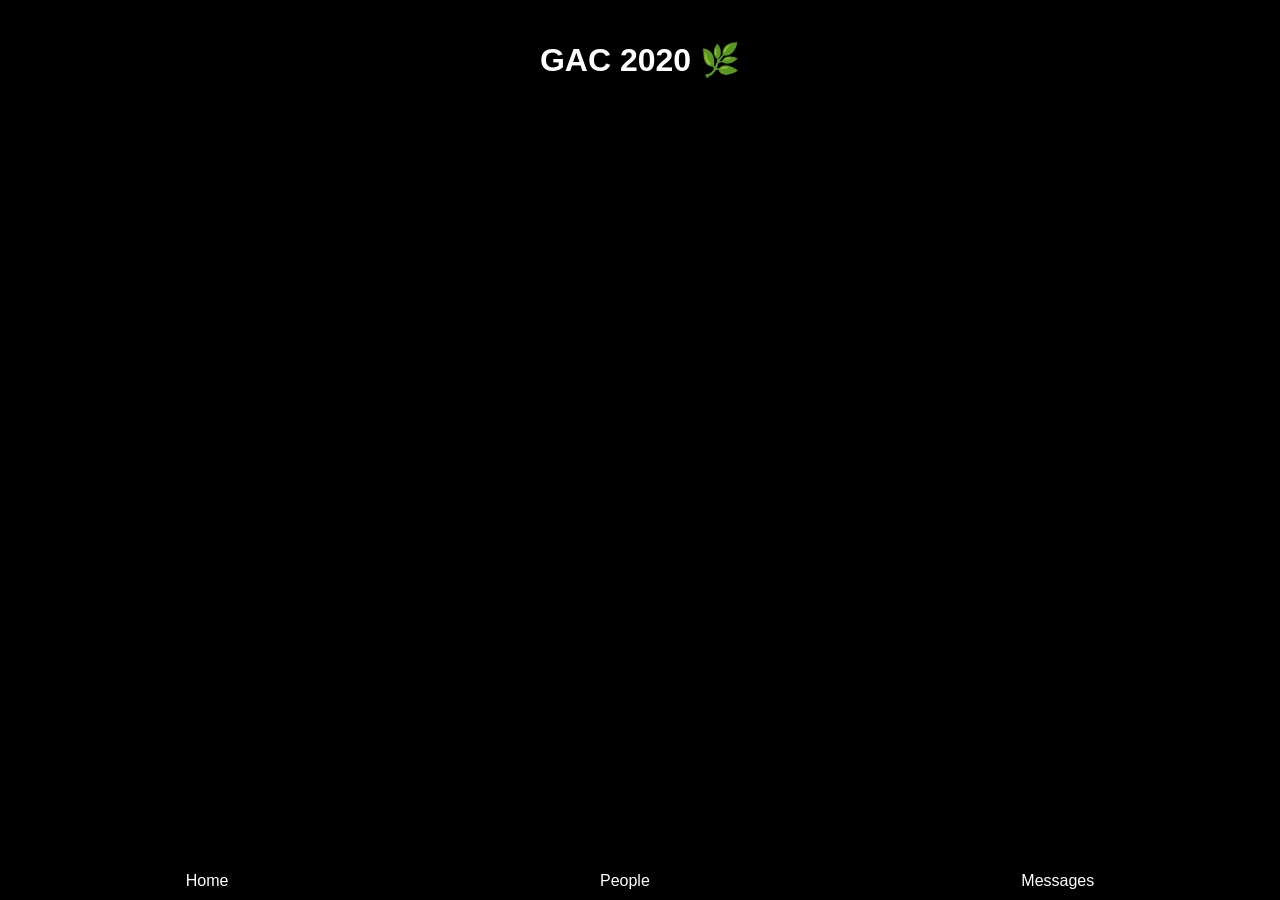
<file: index.html>
<html>
<head>
    <link rel='stylesheet' href='css/style.css'>
</head>
<body>
    <div class='app-container'>
        <h1>GAC 2020 🌿</h1>
    </div>
    <div class='navbar'>
        <a href='index.html'>Home</a>
        <a href='people.html'>People</a>
        <a href='messages.html'>Messages</a>
    </div>
</body>
</html>
</file>
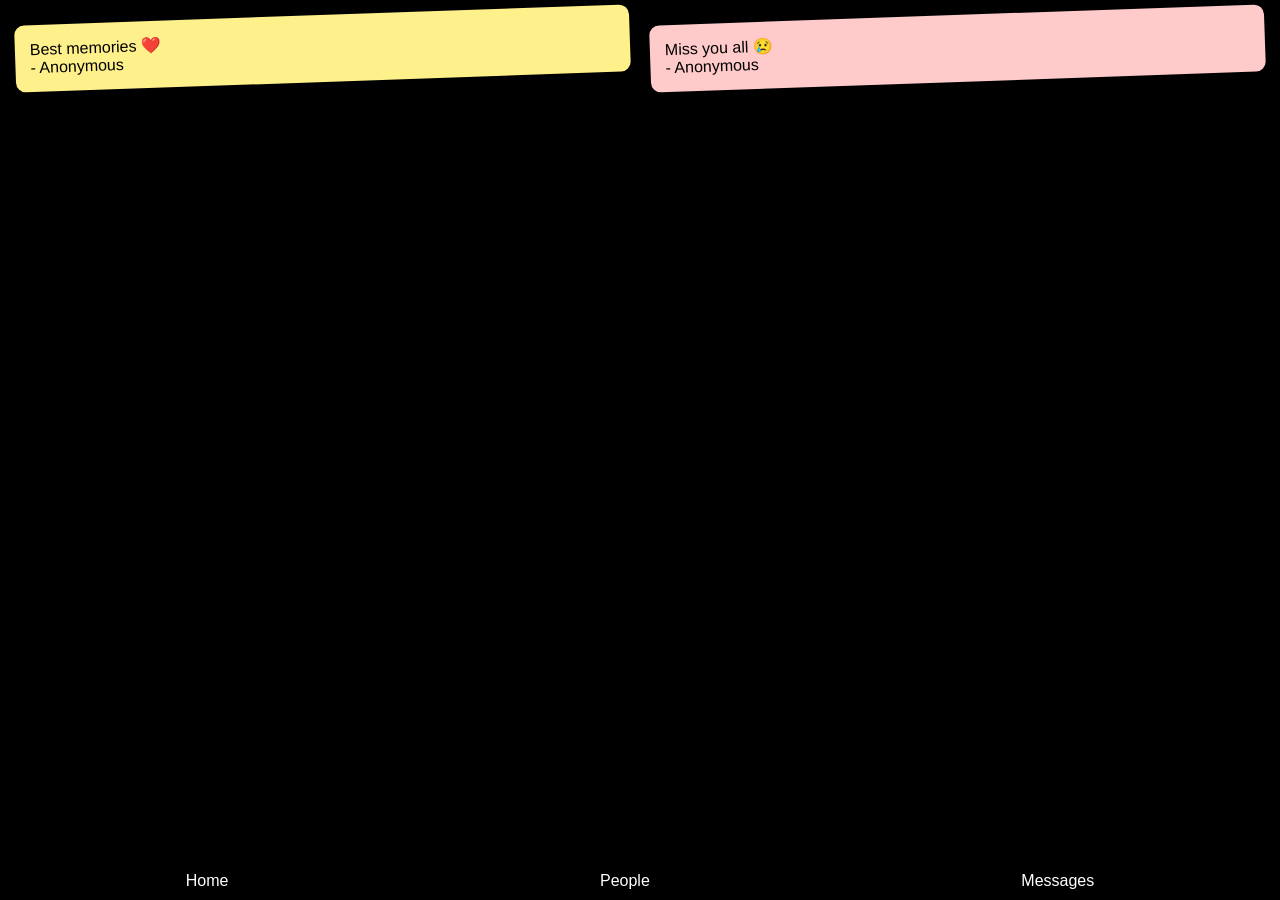
<file: messages.html>
<html>
<head>
    <link rel='stylesheet' href='css/style.css'>
</head>
<body>
    <div id='notesContainer'></div>
    <div class='navbar'>
        <a href='index.html'>Home</a>
        <a href='people.html'>People</a>
        <a href='messages.html'>Messages</a>
    </div>
    <script>
        let msgs=["Best memories ❤️","Miss you all 😢"];
        let colors=["#fef08a","#fecaca","#bbf7d0"];
        msgs.forEach((m,i)=>{
            document.getElementById("notesContainer").innerHTML+=
            `<div class='note' style='background:${colors[i%3]}'>${m}<br>- Anonymous</div>`;
        });
    </script>
</body>
</html>
</file>
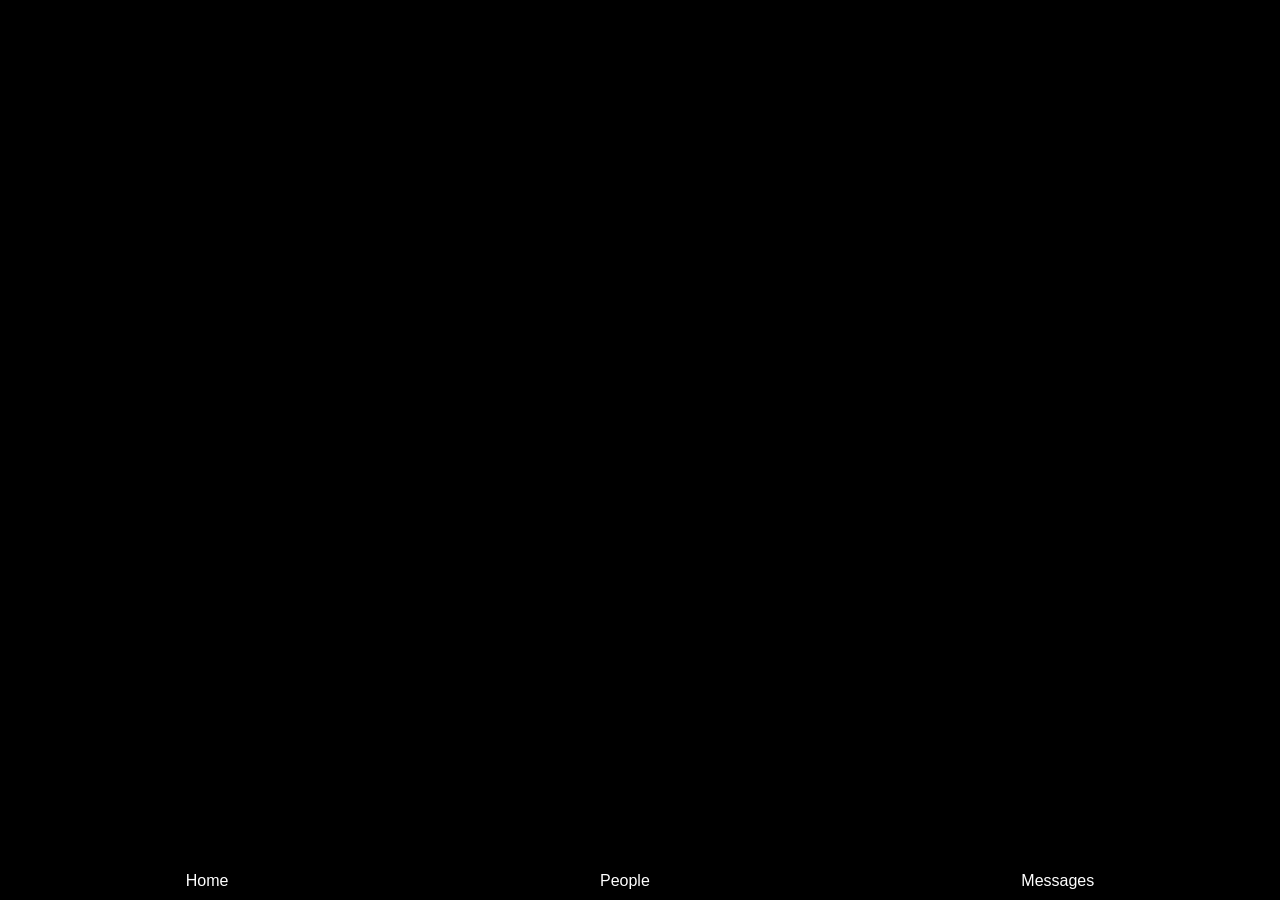
<file: people.html>
<html>
<head>
    <link rel='stylesheet' href='css/style.css'>
</head>
<body onload="initPeople()">
    <div id='peopleContainer'></div>
    <div id="popup">
        <div class="popup-content">
            <div id="popupRoll"></div>
            <h3 id="popupName"></h3>
            <button onclick="goToProfile()">View</button>
        </div>
    </div>
    <div class='navbar'>
        <a href='index.html'>Home</a>
        <a href='people.html'>People</a>
        <a href='messages.html'>Messages</a>
    </div>
    <script src="js/script.js"></script>
</body>
</html>
</file>
<file: css/style.css>
*{box-sizing:border-box}
body{margin:0;font-family:'Poppins',sans-serif;background:#000;color:#fff}
a{text-decoration:none;color:#fff}

/* container */
.app-container{max-width:600px;margin:auto;padding-bottom:70px;text-align:center;padding-top:20px}

/* navbar */
.navbar{position:fixed;bottom:0;width:100%;display:flex;justify-content:space-around;background:rgba(0,0,0,0.85);padding:10px 0;z-index:100}

/* grid */
#peopleContainer{display:grid;grid-template-columns:repeat(auto-fit,minmax(120px,1fr));gap:15px;padding:10px;padding-bottom:100px}

/* card */
.card{background:rgba(255,255,255,0.08);padding:15px;border-radius:18px;text-align:center;animation:float 6s infinite;cursor:pointer;transition:transform 0.3s}
.card:hover{transform:scale(1.05)}
@keyframes float{0%{transform:translateY(0)}50%{transform:translateY(-10px)}100%{transform:translateY(0)}}

/* avatar */
.avatar{width:70px;height:70px;border-radius:50%;display:flex;align-items:center;justify-content:center;margin:auto;background:#22c55e;font-weight:bold;font-size:18px}

/* popup */
#popup{position:fixed;top:0;width:100%;height:100%;background:rgba(0,0,0,.6);backdrop-filter:blur(12px);display:none;justify-content:center;align-items:center;z-index:1000}
.popup-content{background:#111;padding:20px;border-radius:15px;text-align:center;transform:scale(.8);opacity:0;transition:.3s}
.popup-content.show{transform:scale(1);opacity:1}
.popup-content button{background:#22c55e;color:#000;border:none;padding:10px 20px;border-radius:8px;cursor:pointer;font-weight:bold}
.popup-content button:hover{background:#16a34a}

/* sticky notes */
#notesContainer{display:grid;grid-template-columns:repeat(auto-fit,minmax(140px,1fr));gap:20px;padding:15px;padding-bottom:100px}
.note{padding:15px;border-radius:10px;color:#000;transform:rotate(-2deg);box-shadow:0 4px 8px rgba(0,0,0,0.3)}

/* profile page */
#name{text-align:center;margin:30px 0}
</file>
